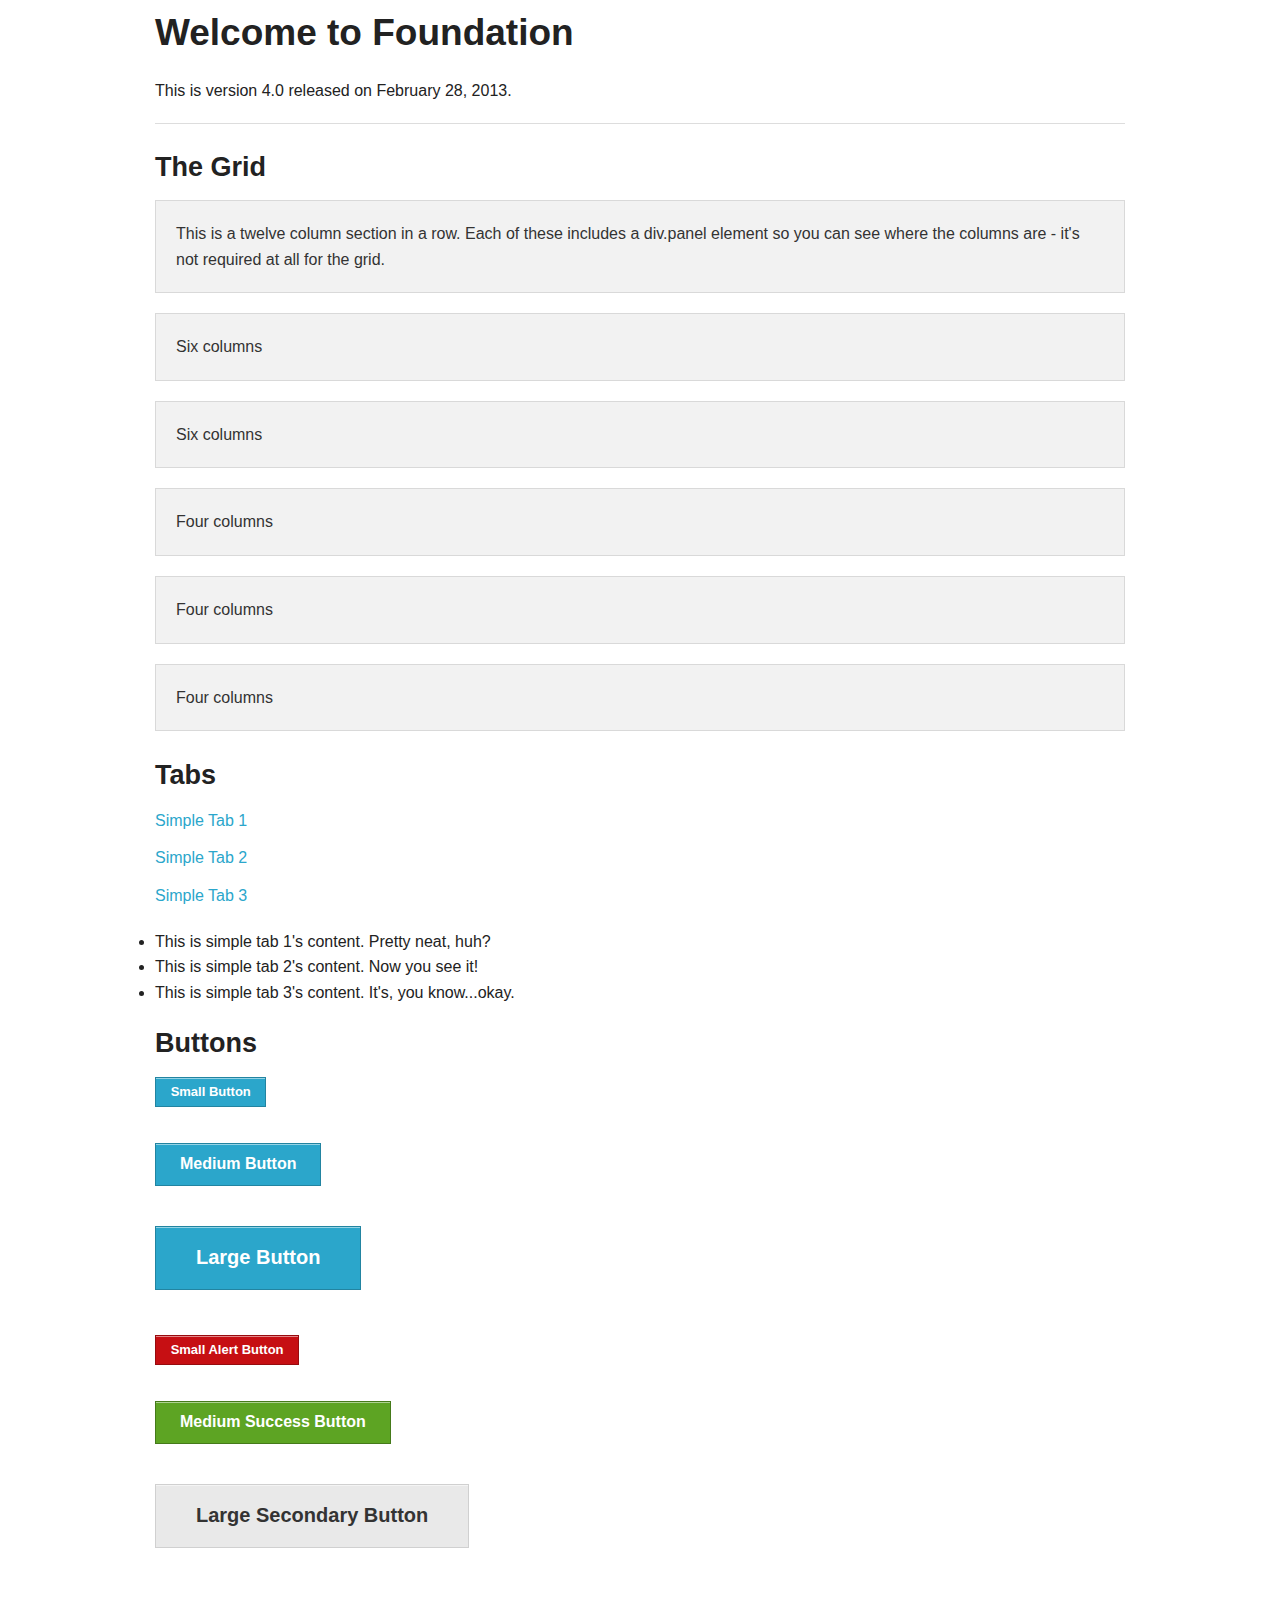
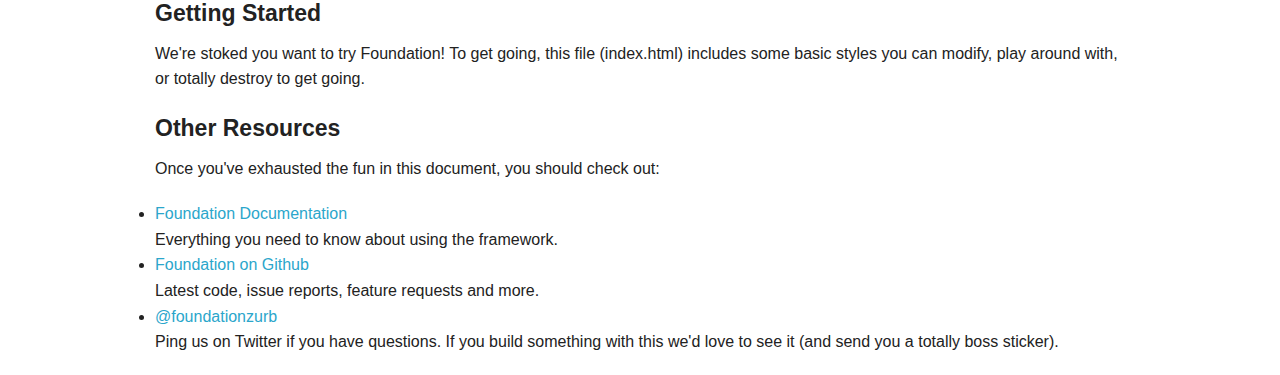
<file: index.html>
<!DOCTYPE html>
<!--[if IE 8]>    <html class="no-js lt-ie9" lang="en"> <![endif]-->
<!--[if gt IE 8]><!--> <html class="no-js" lang="en"> <!--<![endif]-->
<head>
  <meta charset="utf-8" />

  <!-- Set the viewport width to device width for mobile -->
  <meta name="viewport" content="width=device-width" />

  <title>Welcome to Foundation</title>

  <!-- Included CSS Files -->
  <link rel="stylesheet" href="assets/css/foundation.css">

  <script src="assets/js/vendor/custom.modernizr.js"></script>

</head>
<body>

  <div class="row">
    <div class="twelve columns">
      <h2>Welcome to Foundation</h2>
      <p>This is version 4.0 released on February 28, 2013.</p>
      <hr />
    </div>
  </div>

  <div class="row">
    <div class="eight columns">
      <h3>The Grid</h3>

      <!-- Grid Example -->
      <div class="row">
        <div class="twelve columns">
          <div class="panel">
            <p>This is a twelve column section in a row. Each of these includes a div.panel element so you can see where the columns are - it's not required at all for the grid.</p>
          </div>
        </div>
      </div>
      <div class="row">
        <div class="six columns">
          <div class="panel">
            <p>Six columns</p>
          </div>
        </div>
        <div class="six columns">
          <div class="panel">
            <p>Six columns</p>
          </div>
        </div>
      </div>
      <div class="row">
        <div class="four columns">
          <div class="panel">
            <p>Four columns</p>
          </div>
        </div>
        <div class="four columns">
          <div class="panel">
            <p>Four columns</p>
          </div>
        </div>
        <div class="four columns">
          <div class="panel">
            <p>Four columns</p>
          </div>
        </div>
      </div>

      <h3>Tabs</h3>
      <dl class="tabs">
        <dd class="active"><a href="#simple1">Simple Tab 1</a></dd>
        <dd><a href="#simple2">Simple Tab 2</a></dd>
        <dd><a href="#simple3">Simple Tab 3</a></dd>
      </dl>

      <ul class="tabs-content">
        <li class="active" id="simple1Tab">This is simple tab 1's content. Pretty neat, huh?</li>
        <li id="simple2Tab">This is simple tab 2's content. Now you see it!</li>
        <li id="simple3Tab">This is simple tab 3's content. It's, you know...okay.</li>
      </ul>

      <h3>Buttons</h3>

      <div class="row">
        <div class="six columns">
          <p><a href="#" class="small button">Small Button</a></p>
          <p><a href="#" class="button">Medium Button</a></p>
          <p><a href="#" class="large button">Large Button</a></p>
        </div>
        <div class="six columns">
          <p><a href="#" class="small alert button">Small Alert Button</a></p>
          <p><a href="#" class="success button">Medium Success Button</a></p>
          <p><a href="#" class="large secondary button">Large Secondary Button</a></p>
        </div>
      </div>
    </div>

    <div class="four columns">
      <h4>Getting Started</h4>
      <p>We're stoked you want to try Foundation! To get going, this file (index.html) includes some basic styles you can modify, play around with, or totally destroy to get going.</p>

      <h4>Other Resources</h4>
      <p>Once you've exhausted the fun in this document, you should check out:</p>
      <ul class="disc">
        <li><a href="http://foundation.zurb.com/docs">Foundation Documentation</a><br />Everything you need to know about using the framework.</li>
        <li><a href="http://github.com/zurb/foundation">Foundation on Github</a><br />Latest code, issue reports, feature requests and more.</li>
        <li><a href="http://twitter.com/foundationzurb">@foundationzurb</a><br />Ping us on Twitter if you have questions. If you build something with this we'd love to see it (and send you a totally boss sticker).</li>
      </ul>
    </div>
  </div>
</body>
</html>
</file>
